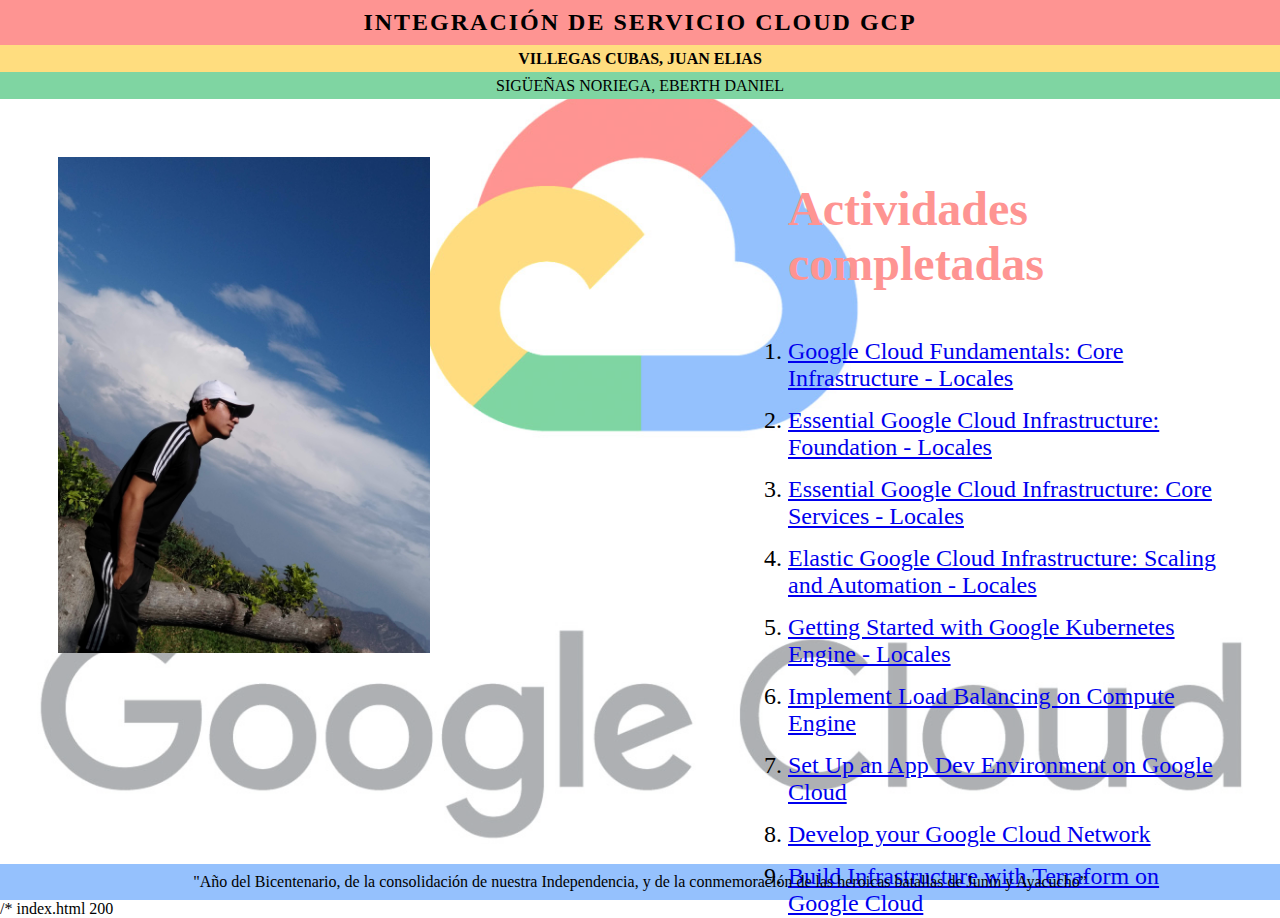
<file: index.html>
<!DOCTYPE html>
<html lang="en">

<head>
    <meta charset="UTF-8">
    <meta name="viewport" content="width=device-width, initial-scale=1.0">
    <title>Google-Cloud</title>
    <link rel="icon" href="img/cloud.jpg" type="image/x-icon">
    <link rel="stylesheet" href="style/style.css">
</head>

<body>

    <div>
        <p class="curso">INTEGRACIÓN DE SERVICIO CLOUD GCP</p>
        <p class="docente">VILLEGAS CUBAS, JUAN ELIAS</p>
        <p class="alumno">SIGÜEÑAS NORIEGA, EBERTH DANIEL</p>
    </div>

    <div class="medio">
        <a href="https://www.facebook.com/profile.php?id=61560950631053&locale=es_LA" target="_blank">
            <img class="foto" src="img/Perfil.jpg" alt="Foto" title="Foto de Eberth Sigüeñas en el campo">
        </a>

        <div class="text-container">
            <ol class="cursosCloud">
                <H1>Actividades completadas</H1>
                <li><a href="#">Google Cloud Fundamentals: Core Infrastructure - Locales</a></li>
                <li><a href="#">Essential Google Cloud Infrastructure: Foundation - Locales</a></li>
                <li><a href="#">Essential Google Cloud Infrastructure: Core Services - Locales</a></li>
                <li><a href="#">Elastic Google Cloud Infrastructure: Scaling and Automation - Locales</a></li>
                <li><a href="#">Getting Started with Google Kubernetes Engine - Locales</a></li>
                <li><a href="#">Implement Load Balancing on Compute Engine</a></li>
                <li><a href="#">Set Up an App Dev Environment on Google Cloud</a></li>
                <li><a href="#">Develop your Google Cloud Network</a></li>
                <li><a href="#">Build Infrastructure with Terraform on Google Cloud</a></li>
            </ol>
        </div>

    </div>

    <footer class="final">"Año del Bicentenario, de la consolidación de nuestra Independencia, y de la conmemoración de
        las heroicas
        batallas de Junín y Ayacucho”</footer>

        /* index.html 200
</body>

</html>
</file>
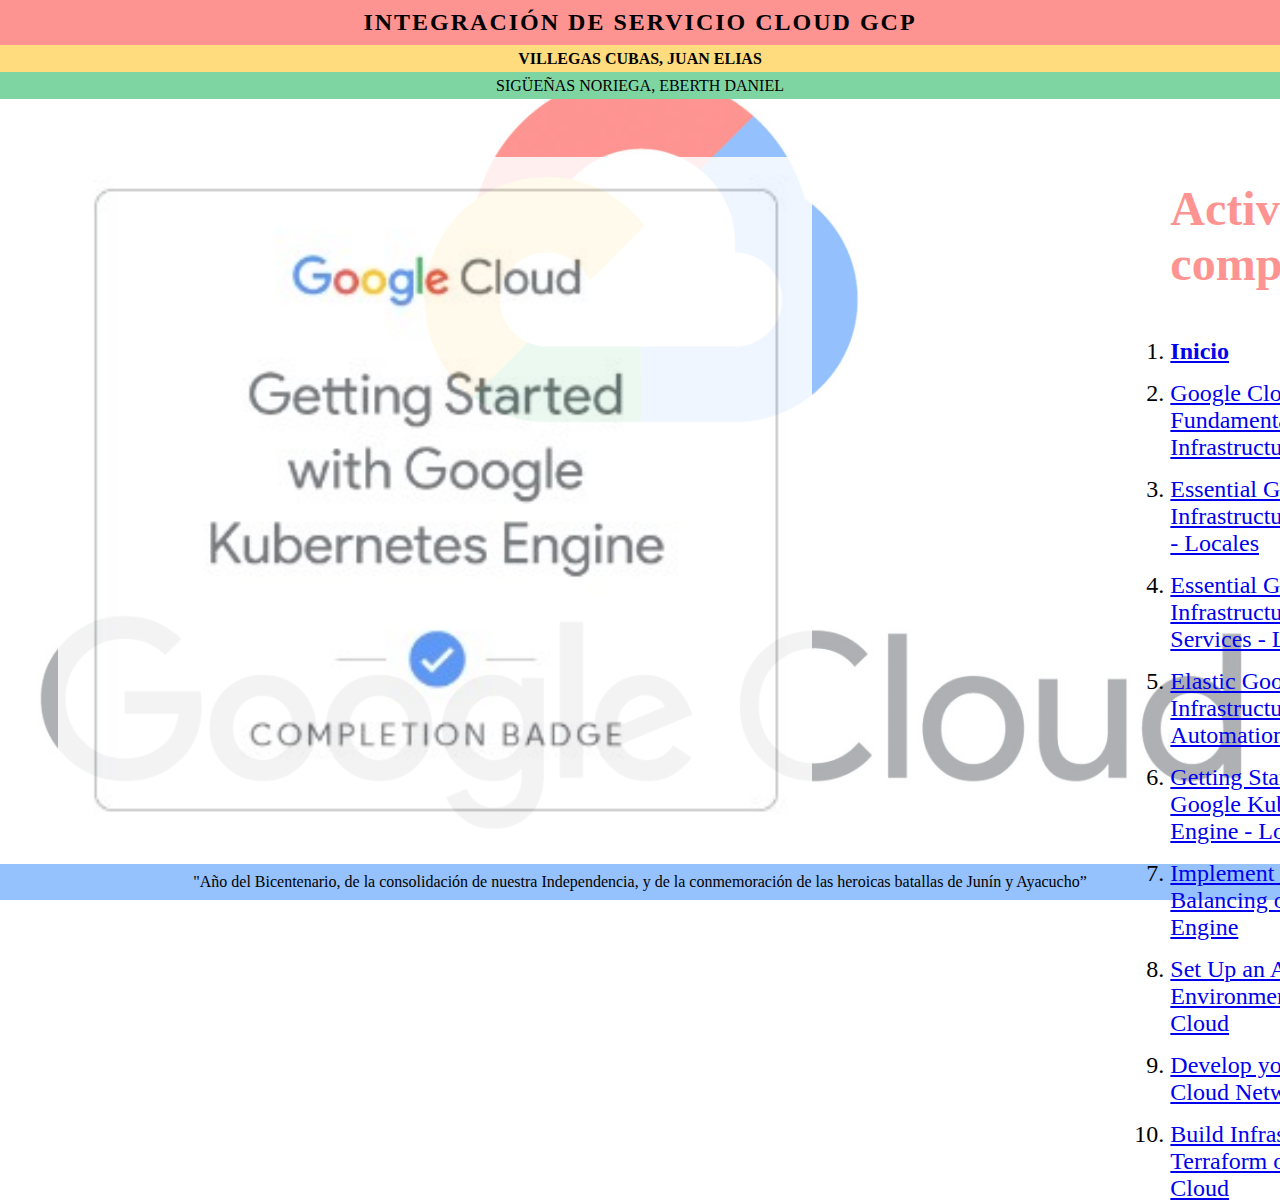
<file: html/cinco.html>
<!DOCTYPE html>
<html lang="en">

<head>
    <meta charset="UTF-8">
    <meta name="viewport" content="width=device-width, initial-scale=1.0">
    <title>Google-Cloud</title>
    <link rel="icon" href="../img/cloud.jpg" type="image/x-icon">
    <link rel="stylesheet" href="../style/style.css">
    <link rel="stylesheet" href="../style/general.css">
</head>

<body>

    <div>
        <p class="curso">INTEGRACIÓN DE SERVICIO CLOUD GCP</p>
        <p class="docente">VILLEGAS CUBAS, JUAN ELIAS</p>
        <p class="alumno">SIGÜEÑAS NORIEGA, EBERTH DANIEL</p>
    </div>

    <div class="medio">
        <img class="uno" src="../img/5GettingStartedwithGoogleKubernetesEngine(05COURSE).jpg">

        <div class="text-container">
            <ol class="cursosCloud">
                <H1>Actividades completadas</H1>

                <li><a href="../index.html"><Strong>Inicio</Strong></a></li>
                <li><a href="uno.html">Google Cloud Fundamentals: Core Infrastructure - Locales</a></li>
                <li><a href="dos.html">Essential Google Cloud Infrastructure: Foundation - Locales</a></li>
                <li><a href="tres.html">Essential Google Cloud Infrastructure: Core Services - Locales</a></li>
                <li><a href="cuatro.html">Elastic Google Cloud Infrastructure: Scaling and Automation - Locales</a></li>
                <li><a href="cinco.html">Getting Started with Google Kubernetes Engine - Locales</a></li>
                <li><a href="seis.html">Implement Load Balancing on Compute Engine</a></li>
                <li><a href="siete.html">Set Up an App Dev Environment on Google Cloud</a></li>
                <li><a href="ocho.html">Develop your Google Cloud Network</a></li>
                <li><a href="nueve.html">Build Infrastructure with Terraform on Google Cloud</a></li>
            </ol>
        </div>
    </div>
    
    <footer class="final">"Año del Bicentenario, de la consolidación de nuestra Independencia, y de la conmemoración de
        las heroicas
        batallas de Junín y Ayacucho”</footer>

</body>

</html>
</file>
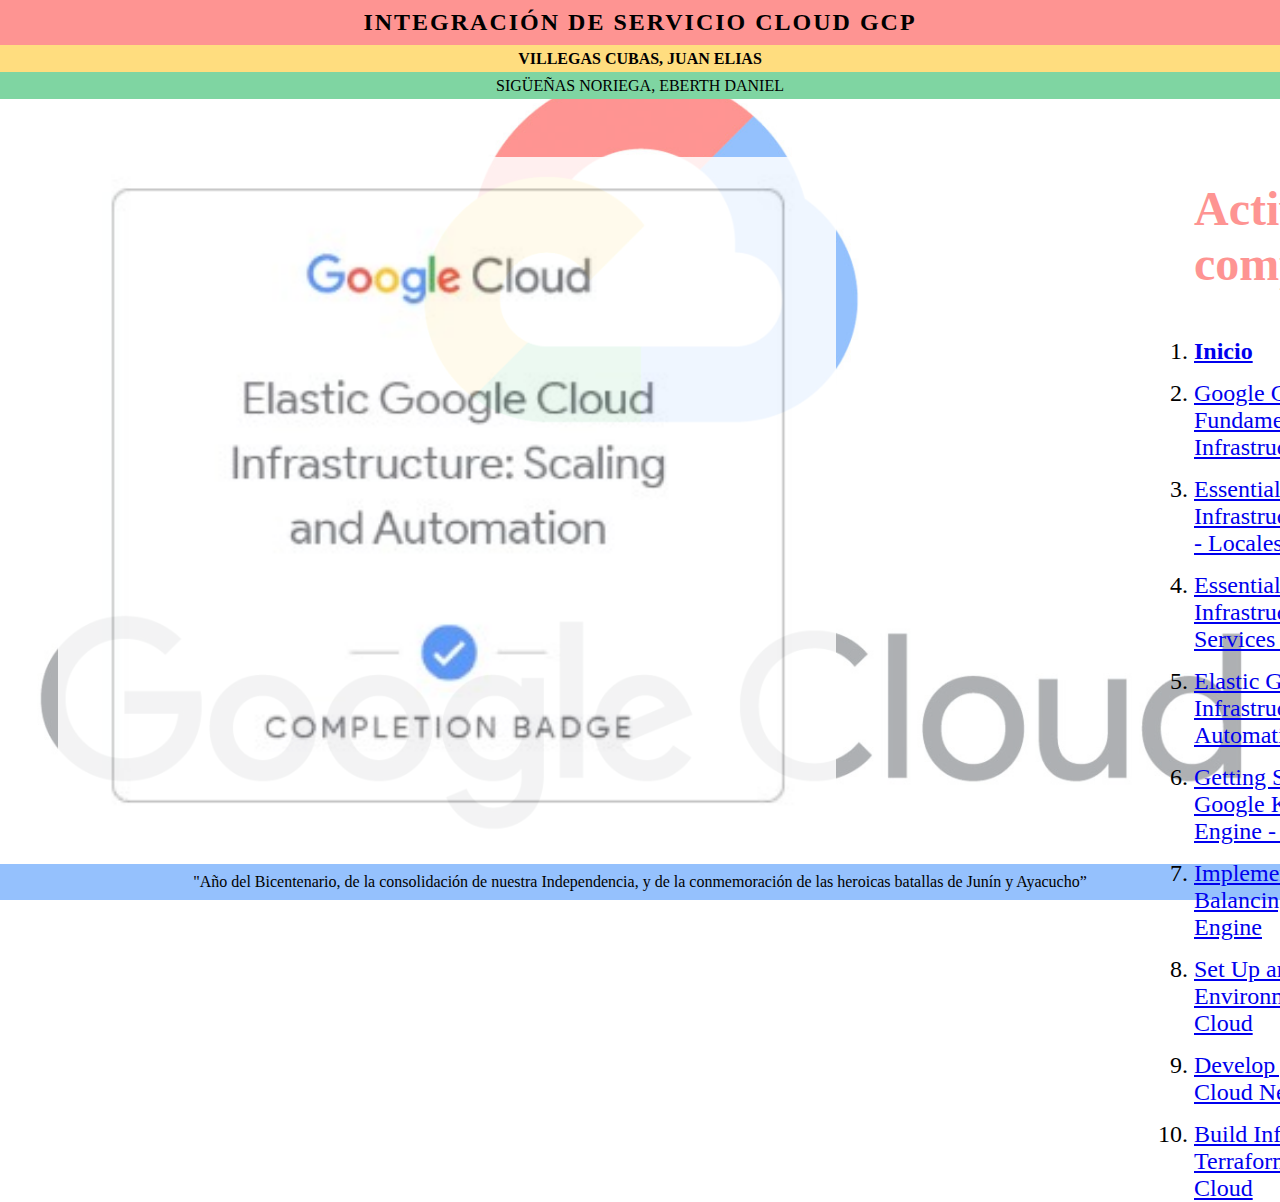
<file: html/cuatro.html>
<!DOCTYPE html>
<html lang="en">

<head>
    <meta charset="UTF-8">
    <meta name="viewport" content="width=device-width, initial-scale=1.0">
    <title>Google-Cloud</title>
    <link rel="icon" href="../img/cloud.jpg" type="image/x-icon">
    <link rel="stylesheet" href="../style/style.css">
    <link rel="stylesheet" href="../style/general.css">
</head>

<body>

    <div>
        <p class="curso">INTEGRACIÓN DE SERVICIO CLOUD GCP</p>
        <p class="docente">VILLEGAS CUBAS, JUAN ELIAS</p>
        <p class="alumno">SIGÜEÑAS NORIEGA, EBERTH DANIEL</p>
    </div>

    <div class="medio">
        <img class="uno" src="../img/4ElasticGoogleCloudInfrastructure_ScalingandAutomation(04COURSE).jpg">

        <div class="text-container">
            <ol class="cursosCloud">
                <H1>Actividades completadas</H1>

                <li><a href="../index.html"><Strong>Inicio</Strong></a></li>
                <li><a href="uno.html">Google Cloud Fundamentals: Core Infrastructure - Locales</a></li>
                <li><a href="dos.html">Essential Google Cloud Infrastructure: Foundation - Locales</a></li>
                <li><a href="tres.html">Essential Google Cloud Infrastructure: Core Services - Locales</a></li>
                <li><a href="cuatro.html">Elastic Google Cloud Infrastructure: Scaling and Automation - Locales</a></li>
                <li><a href="cinco.html">Getting Started with Google Kubernetes Engine - Locales</a></li>
                <li><a href="seis.html">Implement Load Balancing on Compute Engine</a></li>
                <li><a href="siete.html">Set Up an App Dev Environment on Google Cloud</a></li>
                <li><a href="ocho.html">Develop your Google Cloud Network</a></li>
                <li><a href="nueve.html">Build Infrastructure with Terraform on Google Cloud</a></li>
            </ol>
        </div>
    </div>
    
    <footer class="final">"Año del Bicentenario, de la consolidación de nuestra Independencia, y de la conmemoración de
        las heroicas
        batallas de Junín y Ayacucho”</footer>

</body>

</html>
</file>
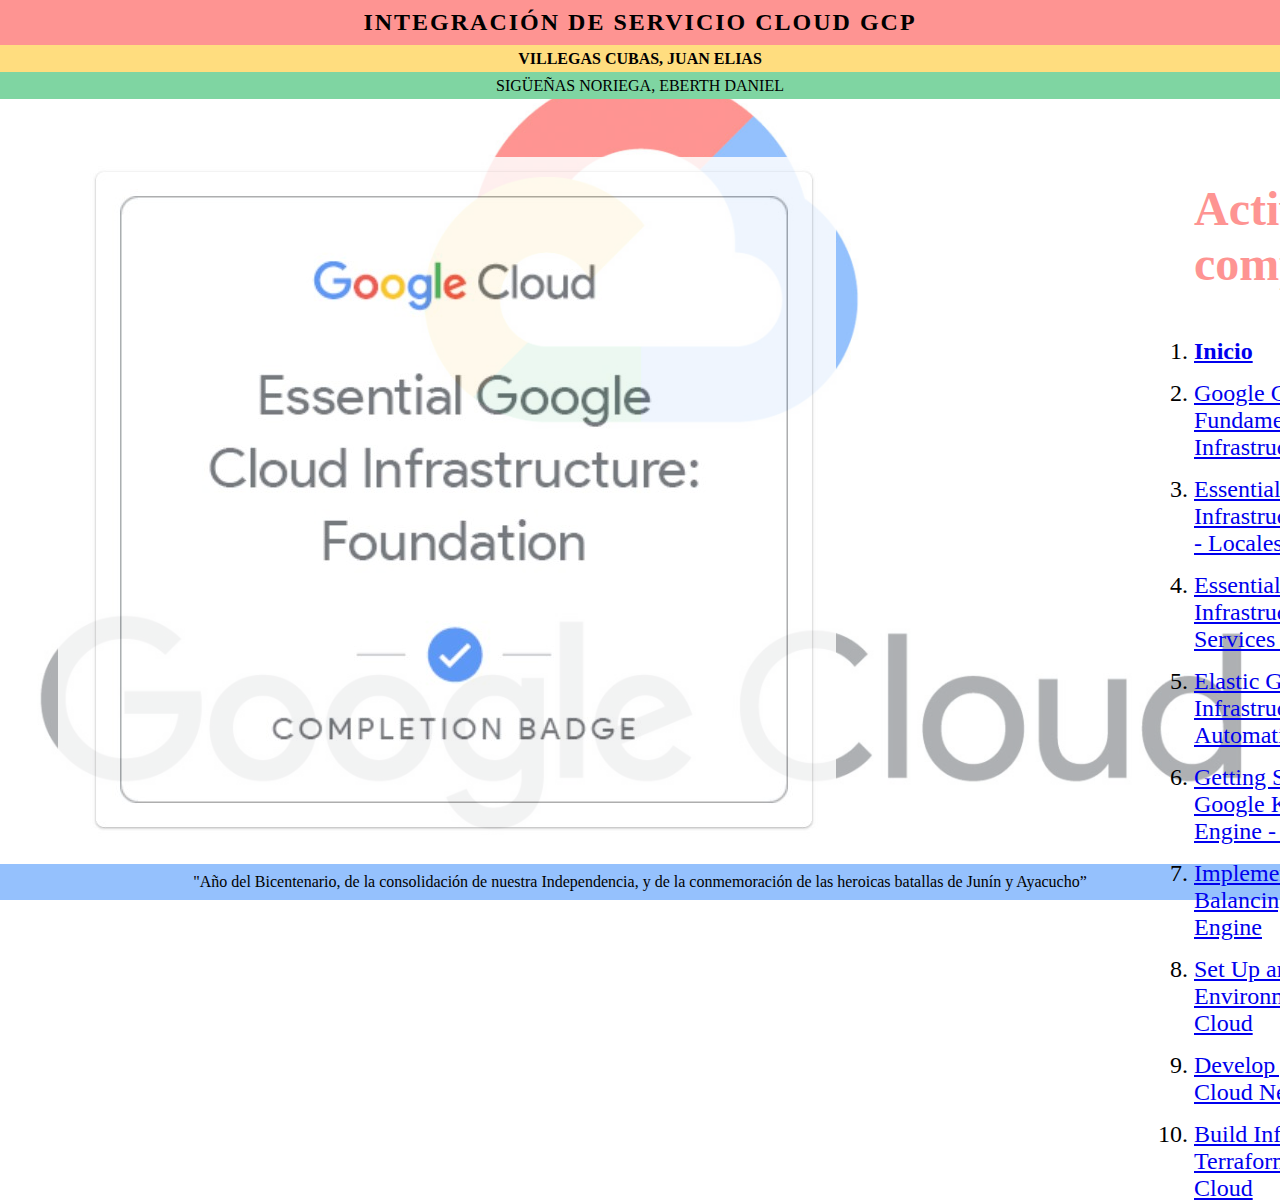
<file: html/dos.html>
<!DOCTYPE html>
<html lang="en">

<head>
    <meta charset="UTF-8">
    <meta name="viewport" content="width=device-width, initial-scale=1.0">
    <title>Google-Cloud</title>
    <link rel="icon" href="../img/cloud.jpg" type="image/x-icon">
    <link rel="stylesheet" href="../style/style.css">
    <link rel="stylesheet" href="../style/general.css">
</head>

<body>

    <div>
        <p class="curso">INTEGRACIÓN DE SERVICIO CLOUD GCP</p>
        <p class="docente">VILLEGAS CUBAS, JUAN ELIAS</p>
        <p class="alumno">SIGÜEÑAS NORIEGA, EBERTH DANIEL</p>
    </div>

    <div class="medio">
        <img class="uno" src="../img/2EssentialGoogle_CloudInfrastructure-Foundation(02COURSE).jpg">

        <div class="text-container">
            <ol class="cursosCloud">
                <H1>Actividades completadas</H1>

                <li><a href="../index.html"><Strong>Inicio</Strong></a></li>
                <li><a href="uno.html">Google Cloud Fundamentals: Core Infrastructure - Locales</a></li>
                <li><a href="dos.html">Essential Google Cloud Infrastructure: Foundation - Locales</a></li>
                <li><a href="tres.html">Essential Google Cloud Infrastructure: Core Services - Locales</a></li>
                <li><a href="cuatro.html">Elastic Google Cloud Infrastructure: Scaling and Automation - Locales</a></li>
                <li><a href="cinco.html">Getting Started with Google Kubernetes Engine - Locales</a></li>
                <li><a href="seis.html">Implement Load Balancing on Compute Engine</a></li>
                <li><a href="siete.html">Set Up an App Dev Environment on Google Cloud</a></li>
                <li><a href="ocho.html">Develop your Google Cloud Network</a></li>
                <li><a href="nueve.html">Build Infrastructure with Terraform on Google Cloud</a></li>
            </ol>
        </div>
    </div>
    
    <footer class="final">"Año del Bicentenario, de la consolidación de nuestra Independencia, y de la conmemoración de
        las heroicas
        batallas de Junín y Ayacucho”</footer>

</body>

</html>
</file>
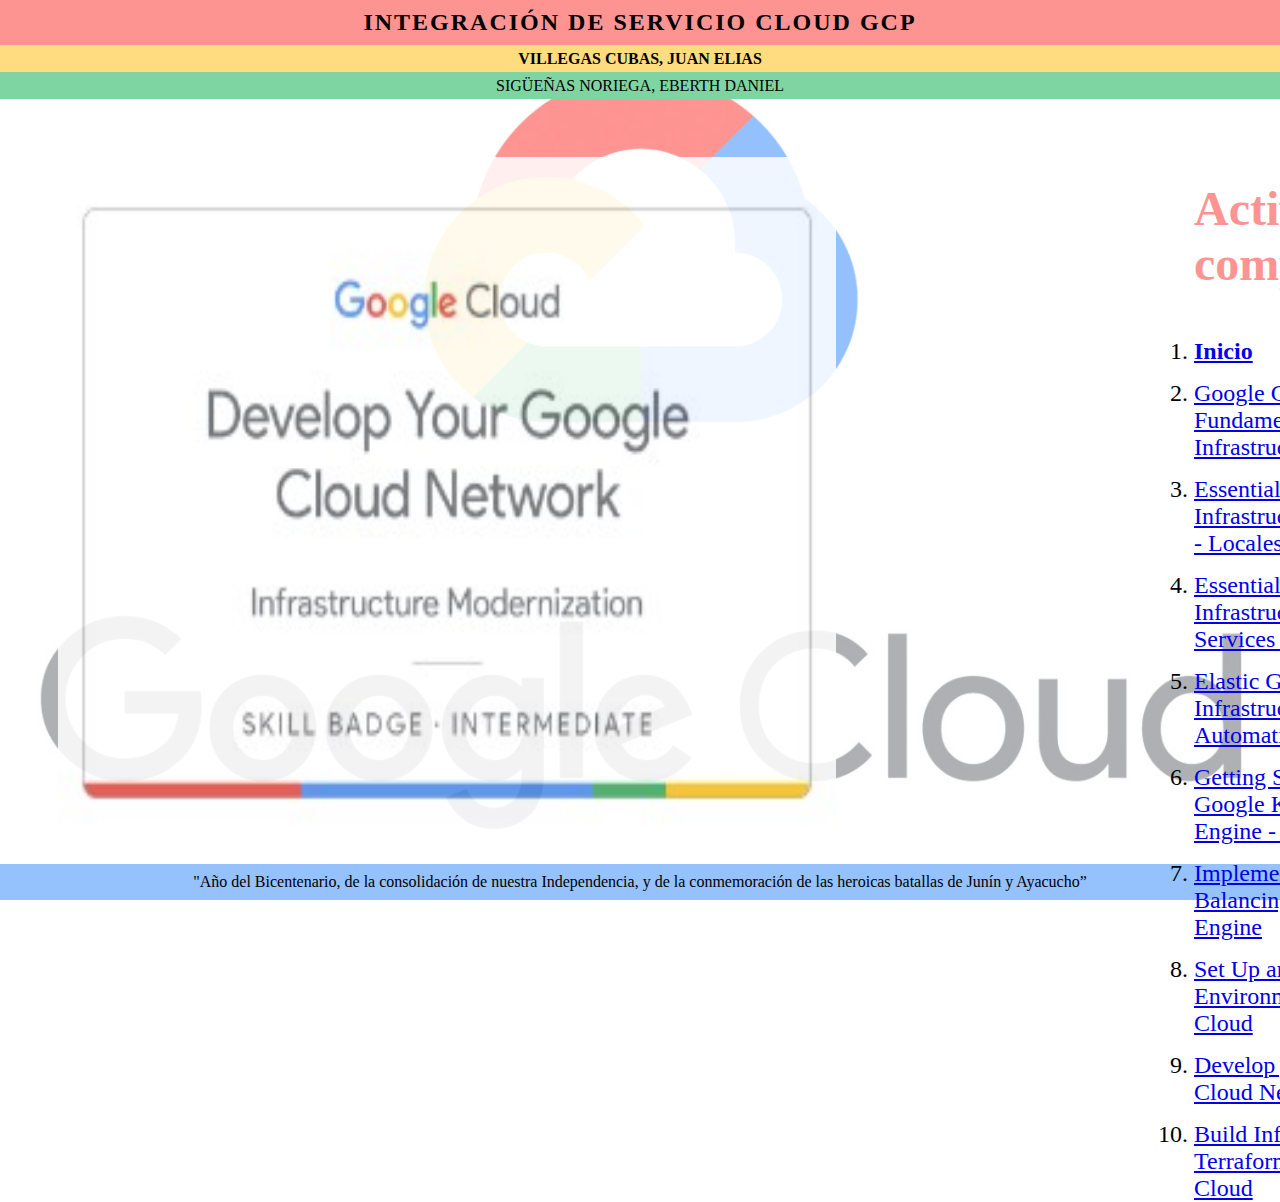
<file: html/nueve.html>
<!DOCTYPE html>
<html lang="en">

<head>
    <meta charset="UTF-8">
    <meta name="viewport" content="width=device-width, initial-scale=1.0">
    <title>Google-Cloud</title>
    <link rel="icon" href="../img/cloud.jpg" type="image/x-icon">
    <link rel="stylesheet" href="../style/style.css">
    <link rel="stylesheet" href="../style/general.css">
</head>

<body>

    <div>
        <p class="curso">INTEGRACIÓN DE SERVICIO CLOUD GCP</p>
        <p class="docente">VILLEGAS CUBAS, JUAN ELIAS</p>
        <p class="alumno">SIGÜEÑAS NORIEGA, EBERTH DANIEL</p>
    </div>

    <div class="medio">
        <img class="uno" src="../img/9BuildInfrastructureWithTerraformOnGoogleCloud(09COURSE).jpg">

        <div class="text-container">
            <ol class="cursosCloud">
                <H1>Actividades completadas</H1>

                <li><a href="../index.html"><Strong>Inicio</Strong></a></li>
                <li><a href="uno.html">Google Cloud Fundamentals: Core Infrastructure - Locales</a></li>
                <li><a href="dos.html">Essential Google Cloud Infrastructure: Foundation - Locales</a></li>
                <li><a href="tres.html">Essential Google Cloud Infrastructure: Core Services - Locales</a></li>
                <li><a href="cuatro.html">Elastic Google Cloud Infrastructure: Scaling and Automation - Locales</a></li>
                <li><a href="cinco.html">Getting Started with Google Kubernetes Engine - Locales</a></li>
                <li><a href="seis.html">Implement Load Balancing on Compute Engine</a></li>
                <li><a href="siete.html">Set Up an App Dev Environment on Google Cloud</a></li>
                <li><a href="ocho.html">Develop your Google Cloud Network</a></li>
                <li><a href="nueve.html">Build Infrastructure with Terraform on Google Cloud</a></li>
            </ol>
        </div>
    </div>
    
    <footer class="final">"Año del Bicentenario, de la consolidación de nuestra Independencia, y de la conmemoración de
        las heroicas
        batallas de Junín y Ayacucho”</footer>

</body>

</html>
</file>
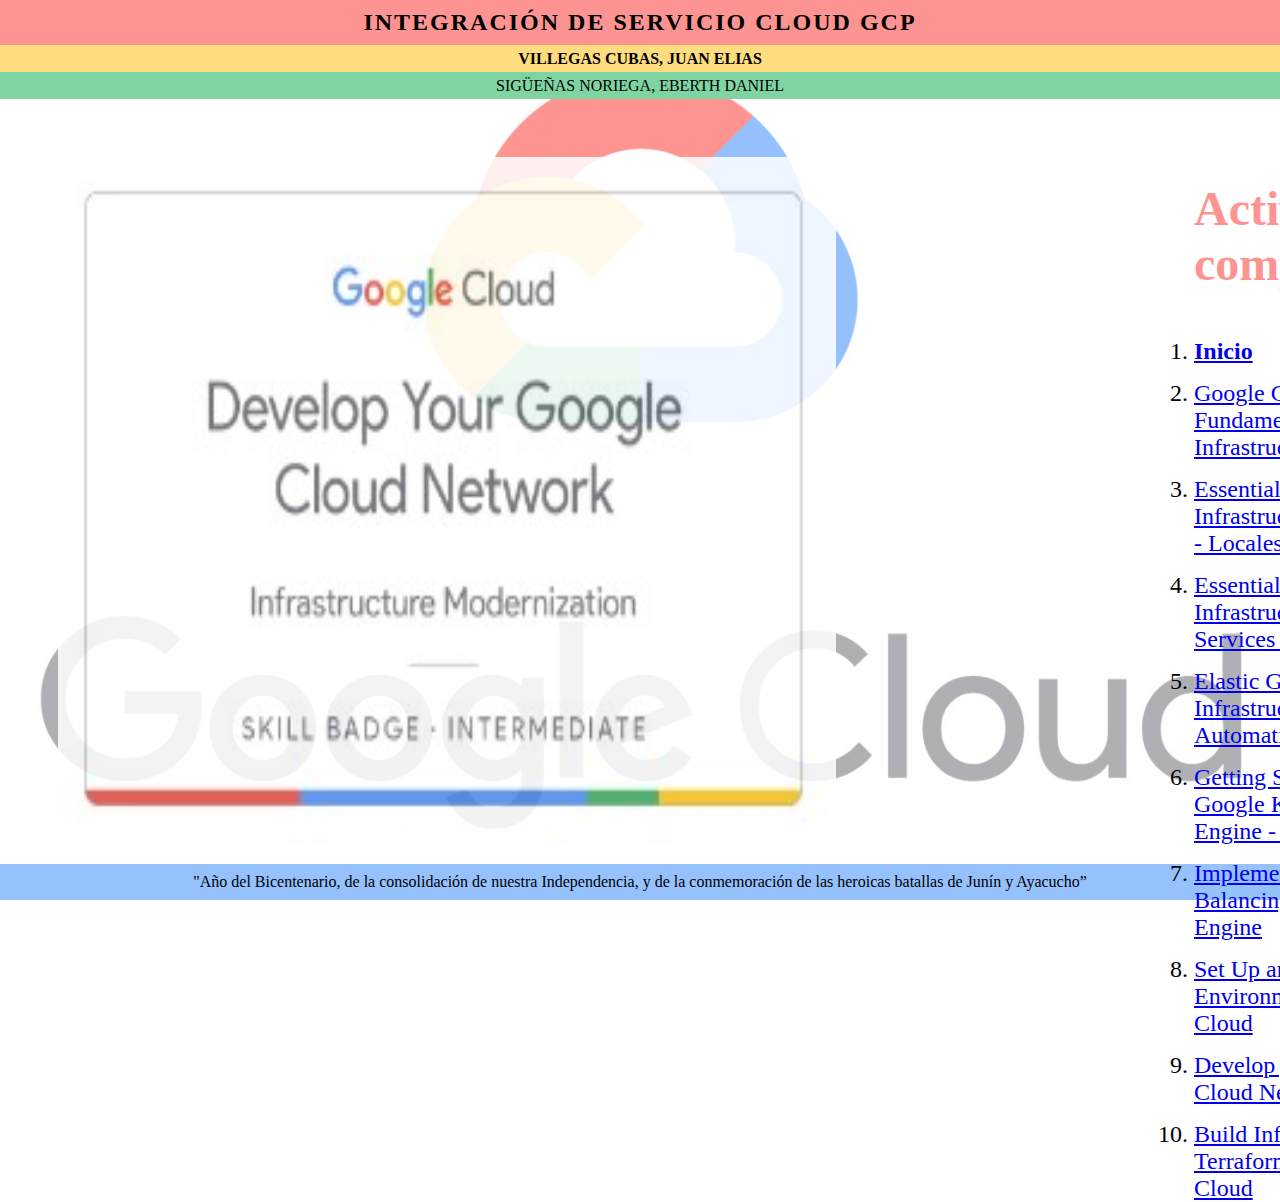
<file: html/ocho.html>
<!DOCTYPE html>
<html lang="en">

<head>
    <meta charset="UTF-8">
    <meta name="viewport" content="width=device-width, initial-scale=1.0">
    <title>Google-Cloud</title>
    <link rel="icon" href="../img/cloud.jpg" type="image/x-icon">
    <link rel="stylesheet" href="../style/style.css">
    <link rel="stylesheet" href="../style/general.css">
</head>

<body>

    <div>
        <p class="curso">INTEGRACIÓN DE SERVICIO CLOUD GCP</p>
        <p class="docente">VILLEGAS CUBAS, JUAN ELIAS</p>
        <p class="alumno">SIGÜEÑAS NORIEGA, EBERTH DANIEL</p>
    </div>

    <div class="medio">
        <img class="uno" src="../img/8DevelopYourGoogleCloudNetwork(08COURSE).jpg">

        <div class="text-container">
            <ol class="cursosCloud">
                <H1>Actividades completadas</H1>

                <li><a href="../index.html"><Strong>Inicio</Strong></a></li>
                <li><a href="uno.html">Google Cloud Fundamentals: Core Infrastructure - Locales</a></li>
                <li><a href="dos.html">Essential Google Cloud Infrastructure: Foundation - Locales</a></li>
                <li><a href="tres.html">Essential Google Cloud Infrastructure: Core Services - Locales</a></li>
                <li><a href="cuatro.html">Elastic Google Cloud Infrastructure: Scaling and Automation - Locales</a></li>
                <li><a href="cinco.html">Getting Started with Google Kubernetes Engine - Locales</a></li>
                <li><a href="seis.html">Implement Load Balancing on Compute Engine</a></li>
                <li><a href="siete.html">Set Up an App Dev Environment on Google Cloud</a></li>
                <li><a href="ocho.html">Develop your Google Cloud Network</a></li>
                <li><a href="nueve.html">Build Infrastructure with Terraform on Google Cloud</a></li>
            </ol>
        </div>
    </div>
    
    <footer class="final">"Año del Bicentenario, de la consolidación de nuestra Independencia, y de la conmemoración de
        las heroicas
        batallas de Junín y Ayacucho”</footer>

</body>

</html>
</file>
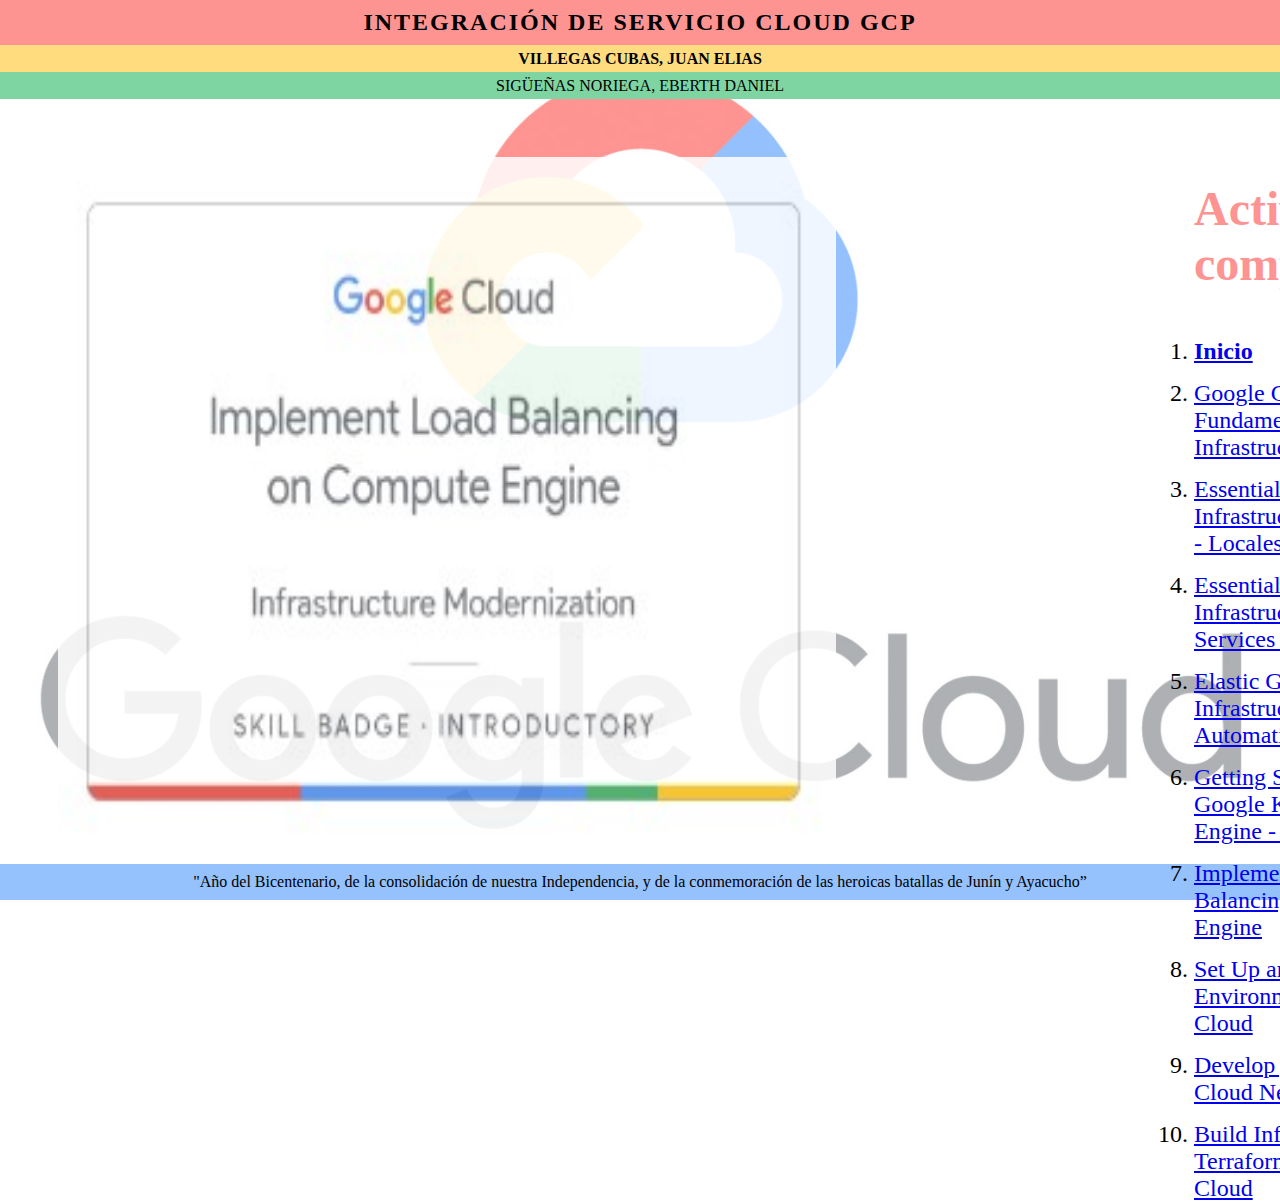
<file: html/seis.html>
<!DOCTYPE html>
<html lang="en">

<head>
    <meta charset="UTF-8">
    <meta name="viewport" content="width=device-width, initial-scale=1.0">
    <title>Google-Cloud</title>
    <link rel="icon" href="../img/cloud.jpg" type="image/x-icon">
    <link rel="stylesheet" href="../style/style.css">
    <link rel="stylesheet" href="../style/general.css">
</head>

<body>

    <div>
        <p class="curso">INTEGRACIÓN DE SERVICIO CLOUD GCP</p>
        <p class="docente">VILLEGAS CUBAS, JUAN ELIAS</p>
        <p class="alumno">SIGÜEÑAS NORIEGA, EBERTH DANIEL</p>
    </div>

    <div class="medio">
        <img class="uno" src="../img/6ImplementLoadBalancingonComputeEngine(06COURSE).jpg">

        <div class="text-container">
            <ol class="cursosCloud">
                <H1>Actividades completadas</H1>

                <li><a href="../index.html"><Strong>Inicio</Strong></a></li>
                <li><a href="uno.html">Google Cloud Fundamentals: Core Infrastructure - Locales</a></li>
                <li><a href="dos.html">Essential Google Cloud Infrastructure: Foundation - Locales</a></li>
                <li><a href="tres.html">Essential Google Cloud Infrastructure: Core Services - Locales</a></li>
                <li><a href="cuatro.html">Elastic Google Cloud Infrastructure: Scaling and Automation - Locales</a></li>
                <li><a href="cinco.html">Getting Started with Google Kubernetes Engine - Locales</a></li>
                <li><a href="seis.html">Implement Load Balancing on Compute Engine</a></li>
                <li><a href="siete.html">Set Up an App Dev Environment on Google Cloud</a></li>
                <li><a href="ocho.html">Develop your Google Cloud Network</a></li>
                <li><a href="nueve.html">Build Infrastructure with Terraform on Google Cloud</a></li>
            </ol>
        </div>
    </div>
    
    <footer class="final">"Año del Bicentenario, de la consolidación de nuestra Independencia, y de la conmemoración de
        las heroicas
        batallas de Junín y Ayacucho”</footer>

</body>

</html>
</file>
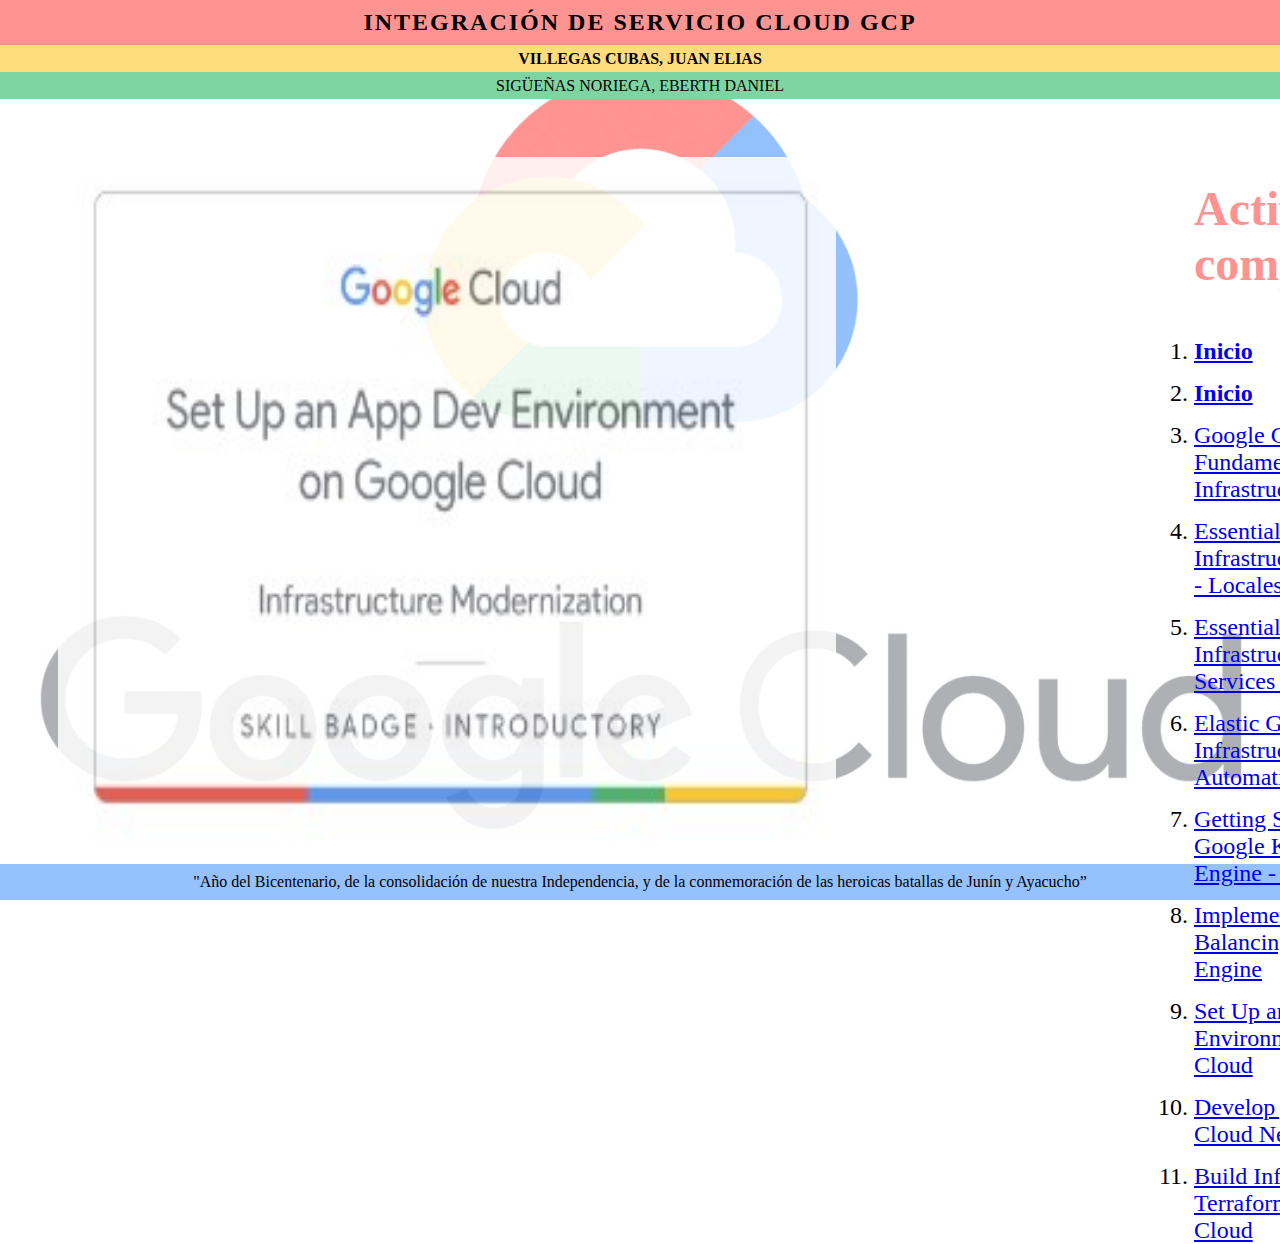
<file: html/siete.html>
<!DOCTYPE html>
<html lang="en">

<head>
    <meta charset="UTF-8">
    <meta name="viewport" content="width=device-width, initial-scale=1.0">
    <title>Google-Cloud</title>
    <link rel="icon" href="../img/cloud.jpg" type="image/x-icon">
    <link rel="stylesheet" href="../style/style.css">
    <link rel="stylesheet" href="../style/general.css">
</head>

<body>

    <div>
        <p class="curso">INTEGRACIÓN DE SERVICIO CLOUD GCP</p>
        <p class="docente">VILLEGAS CUBAS, JUAN ELIAS</p>
        <p class="alumno">SIGÜEÑAS NORIEGA, EBERTH DANIEL</p>
    </div>

    <div class="medio">
        <img class="uno" src="../img/7SetUpAnAppDevEnvironmentOnGoogleCloud(07COURSE).jpg">

        <div class="text-container">
            <ol class="cursosCloud">
                <H1>Actividades completadas</H1>

                <li><a href="../index.html"><Strong>Inicio</Strong></a></li>

                <li><a href="../index.html"><Strong>Inicio</Strong></a></li>
                <li><a href="uno.html">Google Cloud Fundamentals: Core Infrastructure - Locales</a></li>
                <li><a href="dos.html">Essential Google Cloud Infrastructure: Foundation - Locales</a></li>
                <li><a href="tres.html">Essential Google Cloud Infrastructure: Core Services - Locales</a></li>
                <li><a href="cuatro.html">Elastic Google Cloud Infrastructure: Scaling and Automation - Locales</a></li>
                <li><a href="cinco.html">Getting Started with Google Kubernetes Engine - Locales</a></li>
                <li><a href="seis.html">Implement Load Balancing on Compute Engine</a></li>
                <li><a href="siete.html">Set Up an App Dev Environment on Google Cloud</a></li>
                <li><a href="ocho.html">Develop your Google Cloud Network</a></li>
                <li><a href="nueve.html">Build Infrastructure with Terraform on Google Cloud</a></li>
            </ol>
        </div>
    </div>
    
    <footer class="final">"Año del Bicentenario, de la consolidación de nuestra Independencia, y de la conmemoración de
        las heroicas
        batallas de Junín y Ayacucho”</footer>

</body>

</html>
</file>
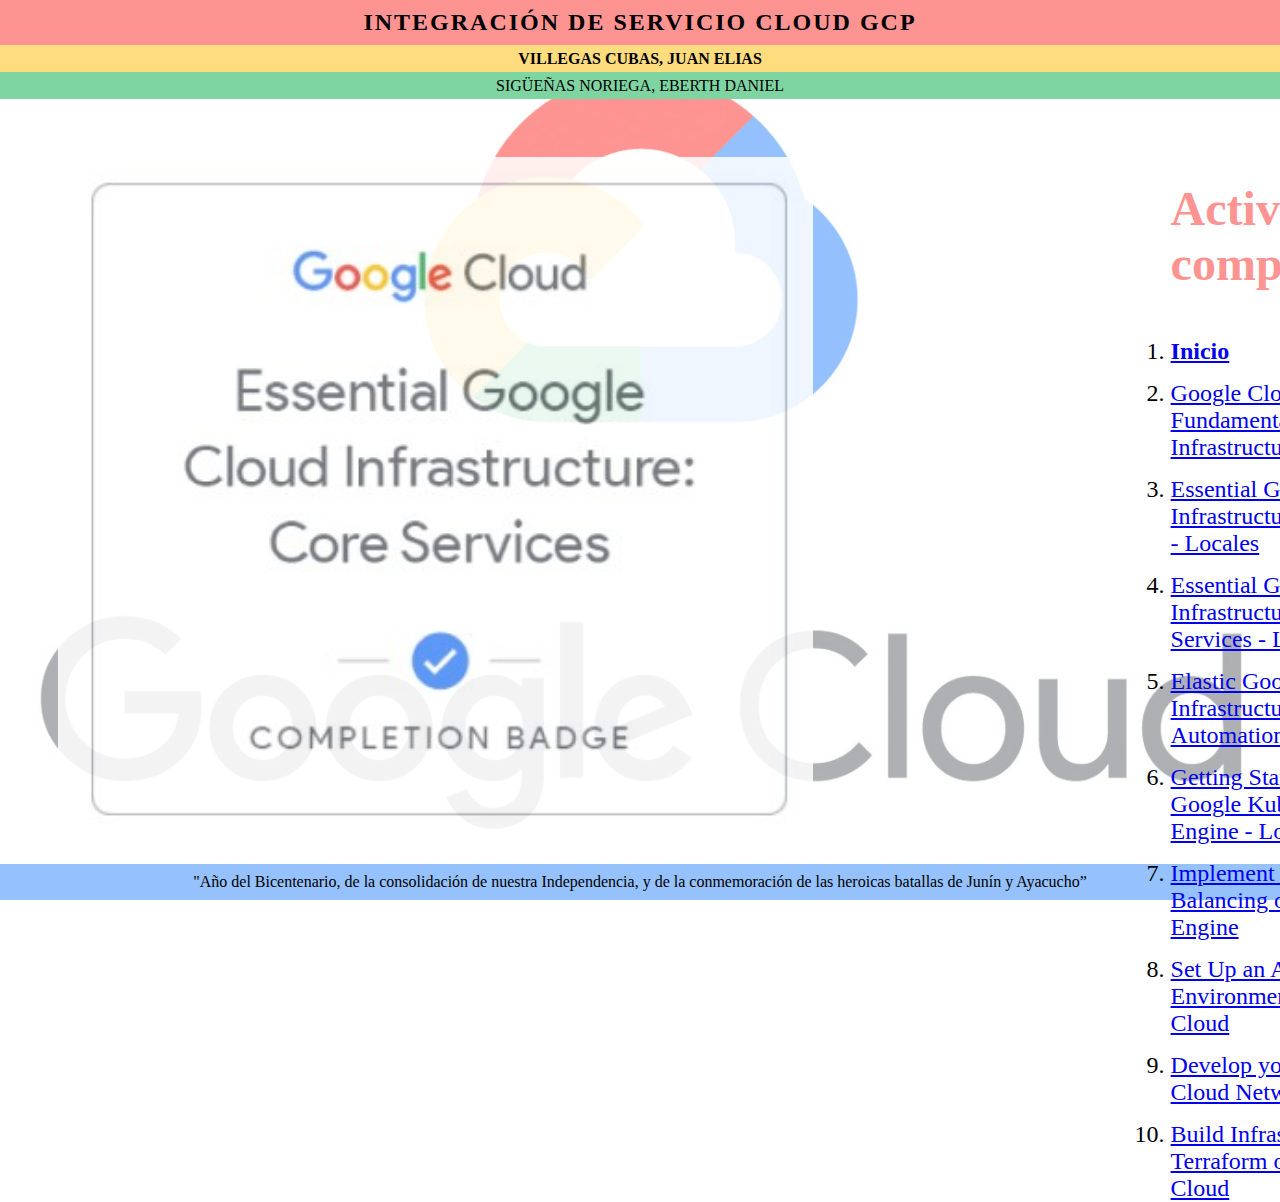
<file: html/tres.html>
<!DOCTYPE html>
<html lang="en">

<head>
    <meta charset="UTF-8">
    <meta name="viewport" content="width=device-width, initial-scale=1.0">
    <title>Google-Cloud</title>
    <link rel="icon" href="../img/cloud.jpg" type="image/x-icon">
    <link rel="stylesheet" href="../style/style.css">
    <link rel="stylesheet" href="../style/general.css">
</head>

<body>

    <div>
        <p class="curso">INTEGRACIÓN DE SERVICIO CLOUD GCP</p>
        <p class="docente">VILLEGAS CUBAS, JUAN ELIAS</p>
        <p class="alumno">SIGÜEÑAS NORIEGA, EBERTH DANIEL</p>
    </div>

    <div class="medio">
        <img class="uno" src="../img/3EssentialGoogleCloudInfrastructure-CoreServices(03COURSE).jpg">

        <div class="text-container">
            <ol class="cursosCloud">
                <H1>Actividades completadas</H1>

                <li><a href="../index.html"><Strong>Inicio</Strong></a></li>
                <li><a href="uno.html">Google Cloud Fundamentals: Core Infrastructure - Locales</a></li>
                <li><a href="dos.html">Essential Google Cloud Infrastructure: Foundation - Locales</a></li>
                <li><a href="tres.html">Essential Google Cloud Infrastructure: Core Services - Locales</a></li>
                <li><a href="cuatro.html">Elastic Google Cloud Infrastructure: Scaling and Automation - Locales</a></li>
                <li><a href="cinco.html">Getting Started with Google Kubernetes Engine - Locales</a></li>
                <li><a href="seis.html">Implement Load Balancing on Compute Engine</a></li>
                <li><a href="siete.html">Set Up an App Dev Environment on Google Cloud</a></li>
                <li><a href="ocho.html">Develop your Google Cloud Network</a></li>
                <li><a href="nueve.html">Build Infrastructure with Terraform on Google Cloud</a></li>
            </ol>
        </div>
    </div>
    
    <footer class="final">"Año del Bicentenario, de la consolidación de nuestra Independencia, y de la conmemoración de
        las heroicas
        batallas de Junín y Ayacucho”</footer>

</body>

</html>
</file>
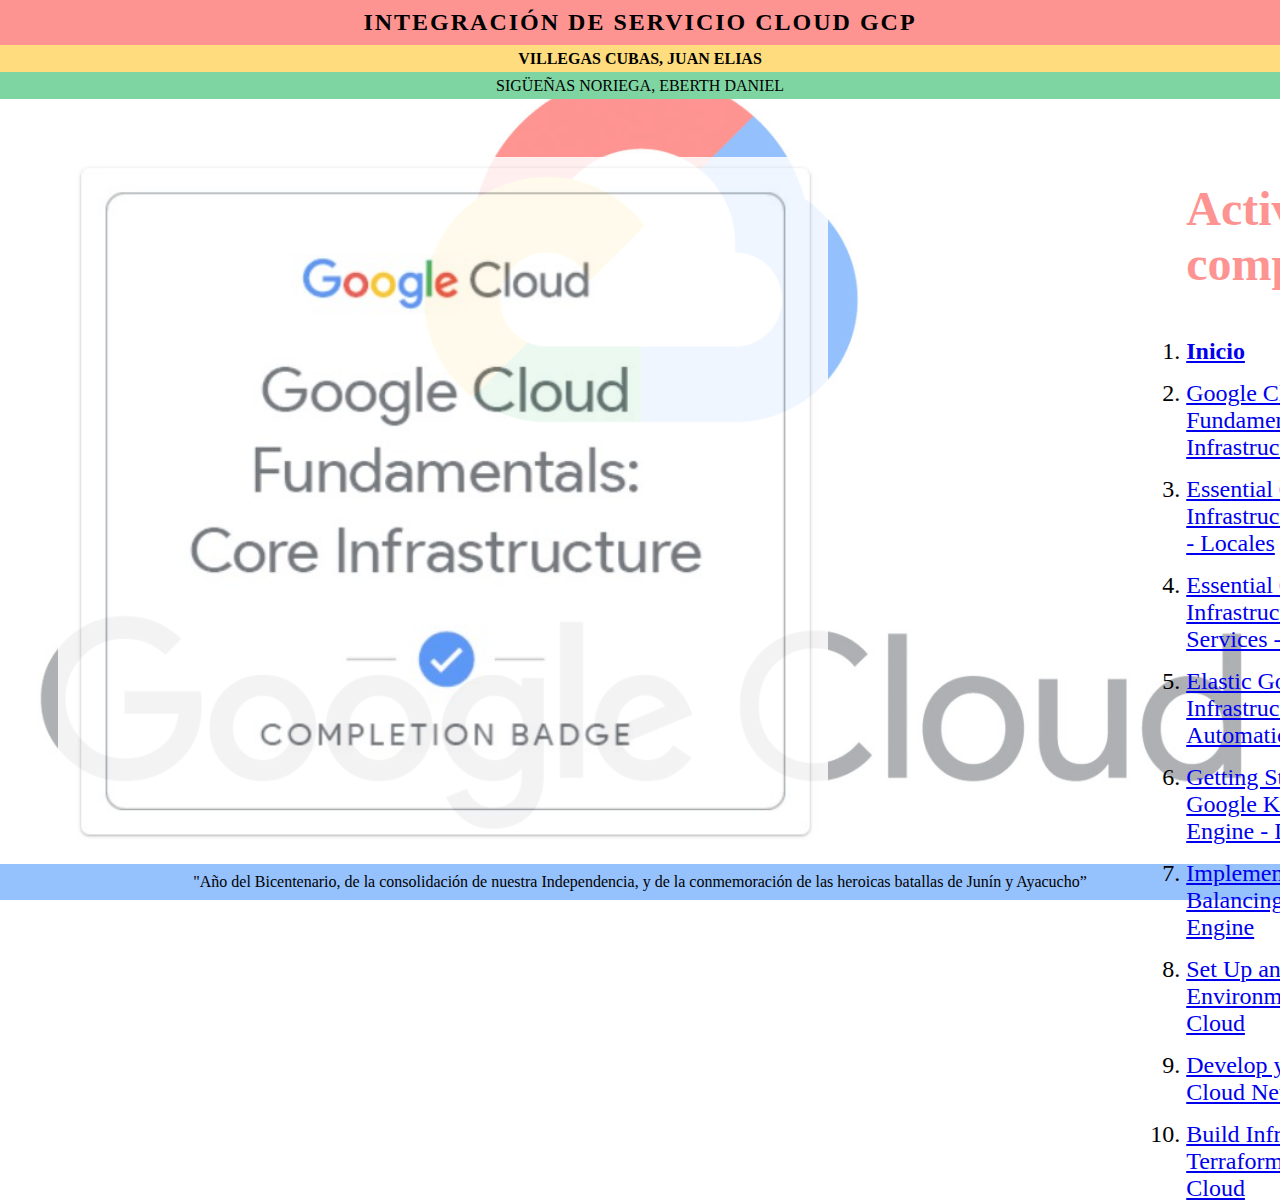
<file: html/uno.html>
<!DOCTYPE html>
<html lang="en">

<head>
    <meta charset="UTF-8">
    <meta name="viewport" content="width=device-width, initial-scale=1.0">
    <title>Google-Cloud</title>
    <link rel="icon" href="../img/cloud.jpg" type="image/x-icon">
    <link rel="stylesheet" href="../style/style.css">
    <link rel="stylesheet" href="../style/general.css">
</head>

<body>

    <div>
        <p class="curso">INTEGRACIÓN DE SERVICIO CLOUD GCP</p>
        <p class="docente">VILLEGAS CUBAS, JUAN ELIAS</p>
        <p class="alumno">SIGÜEÑAS NORIEGA, EBERTH DANIEL</p>
    </div>

    <div class="medio">
        <img class="uno" src="../img/1GoogleCloudFoundamentals-CoreInfrastructure(01COURSE).jpg">

        <div class="text-container">
            <ol class="cursosCloud">
                <H1>Actividades completadas</H1>
                
                <li><a href="../index.html"><Strong>Inicio</Strong></a></li>
                <li><a href="uno.html">Google Cloud Fundamentals: Core Infrastructure - Locales</a></li>
                <li><a href="dos.html">Essential Google Cloud Infrastructure: Foundation - Locales</a></li>
                <li><a href="tres.html">Essential Google Cloud Infrastructure: Core Services - Locales</a></li>
                <li><a href="cuatro.html">Elastic Google Cloud Infrastructure: Scaling and Automation - Locales</a></li>
                <li><a href="cinco.html">Getting Started with Google Kubernetes Engine - Locales</a></li>
                <li><a href="seis.html">Implement Load Balancing on Compute Engine</a></li>
                <li><a href="siete.html">Set Up an App Dev Environment on Google Cloud</a></li>
                <li><a href="ocho.html">Develop your Google Cloud Network</a></li>
                <li><a href="nueve.html">Build Infrastructure with Terraform on Google Cloud</a></li>
            </ol>
        </div>
    </div>
    
    <footer class="final">"Año del Bicentenario, de la consolidación de nuestra Independencia, y de la conmemoración de
        las heroicas
        batallas de Junín y Ayacucho”</footer>

</body>

</html>
</file>
<file: style/style.css>
body {
    margin: 0; /* Remove default margin */
    padding: 0; /* Remove default padding */
    position: relative;
    min-height: 100vh; /* Ensure the body takes at least the full viewport height */
    align-items: center;
    justify-content: center;
    overflow: hidden; /* Prevent scrollbars from appearing */
}

body::before {
    content: "";
    position: absolute;
    top: 0;
    left: 0;
    width: 100%;
    height: 100%;
    background-image: url('../img/cloud.jpg');
    background-size: contain; /* Ensure the background image fits within the container */
    background-position: center; /* Center the background image */
    background-repeat: no-repeat; /* Do not repeat the background image */
    opacity: 0.5; /* Adjust the opacity */
    z-index: -1; /* Place the pseudo-element behind the content */
}

.content {
    flex: 1;
    position: relative;
    z-index: 1;
    color: white; /* Text color */
    padding: 20px;
}

.curso {
    font-weight: bold;
    letter-spacing: 2px;
    background-color: #fe9492;
    padding: 0px;
    margin: 0px;
    text-align: center;
    height: 5vh;
    display: flex;
    align-items: center;
    justify-content: center;
    font-size: 1.5em;
}


.docente {
    font-weight: bold;
    background-color: #ffdd7f;
    padding: 0px;
    margin: 0px;
    text-align: center;
    height: 3vh;
    display: flex;
    align-items: center;
    justify-content: center;
}

.alumno {
    background-color: #7fd5a2;
    text-align: center;
    padding: 0px;
    margin: 0px;
    height: 3vh;
    display: flex;
    align-items: center;
    justify-content: center;
}

.medio {
    display: flex;
    align-items: flex-start;
    height: 85vh;
}

h1 {
    color: #fe9492;
    font-weight: bold;
}

.foto {
    margin: 38px;
    padding: 20px;
    width: 372px;
    height: 496px;
    text-align: left;
}

.text-container {
    margin: 50px;
    padding-left: 250px;
    display: flex;
    flex-direction: column;
    justify-content: center;
}

.cursosCloud {
    font-size: 1.5em;
    padding: 0;
    margin: 0;
    display: flex;
    flex-direction: column;
    gap: 15px;
}


.final {
    background-color: #95c1fd;
    text-align: center;
    height: 4vh;
    display: flex;
    align-items: center;
    justify-content: center;
}
</file>
<file: style/general.css>
.medio {
    display: flex;
    align-items: flex-start;
    height: 85vh;
}

.uno {
    opacity: 0.85;
    height: 686px;
    width: 778px;
    margin: 38px;
    padding: 20px;
    text-align: left;
}
</file>
